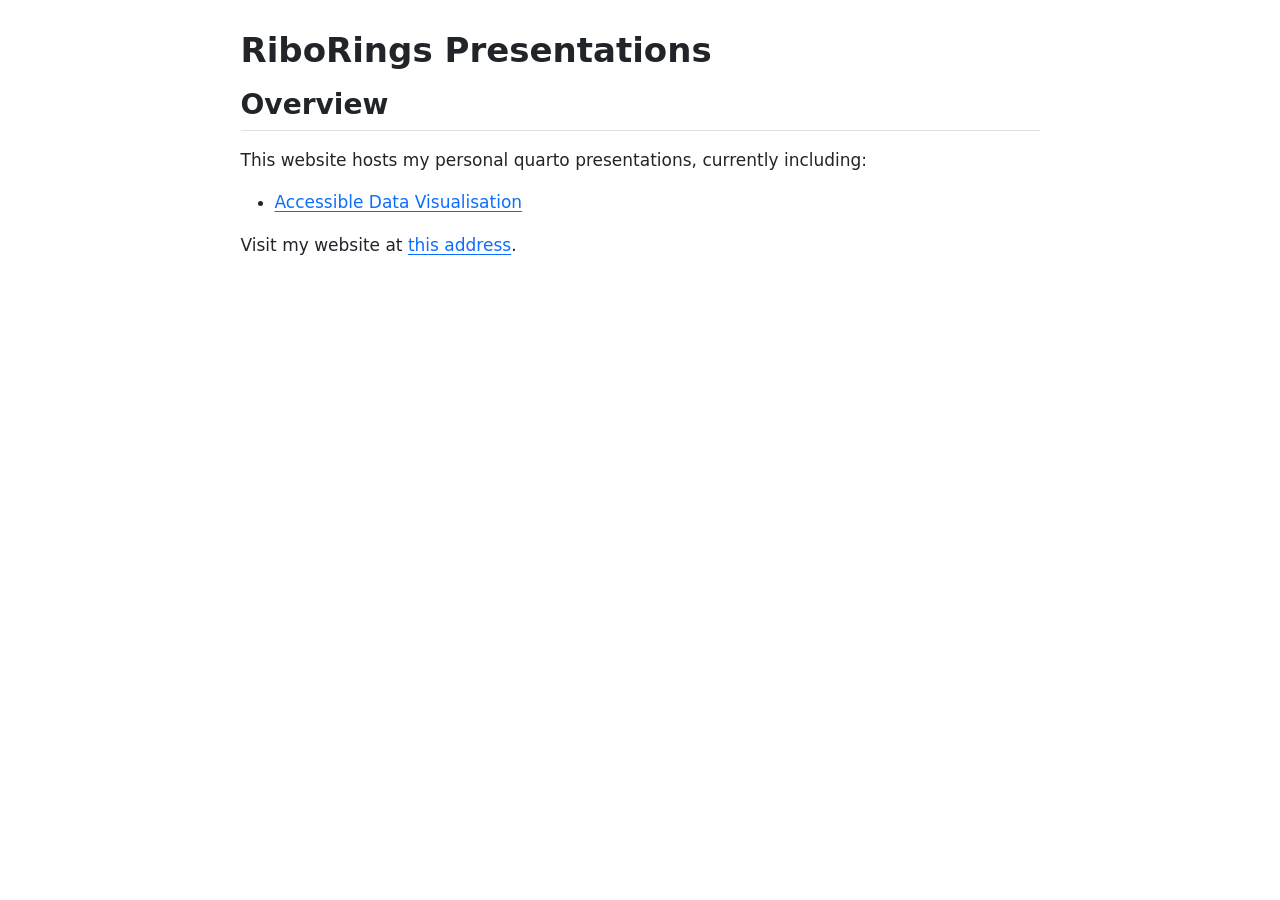
<file: docs/index.html>
<!DOCTYPE html>
<html xmlns="http://www.w3.org/1999/xhtml" lang="en" xml:lang="en"><head>

<meta charset="utf-8">
<meta name="generator" content="quarto-1.6.42">

<meta name="viewport" content="width=device-width, initial-scale=1.0, user-scalable=yes">


<title>RiboRings Presentations</title>
<style>
code{white-space: pre-wrap;}
span.smallcaps{font-variant: small-caps;}
div.columns{display: flex; gap: min(4vw, 1.5em);}
div.column{flex: auto; overflow-x: auto;}
div.hanging-indent{margin-left: 1.5em; text-indent: -1.5em;}
ul.task-list{list-style: none;}
ul.task-list li input[type="checkbox"] {
  width: 0.8em;
  margin: 0 0.8em 0.2em -1em; /* quarto-specific, see https://github.com/quarto-dev/quarto-cli/issues/4556 */ 
  vertical-align: middle;
}
</style>


<script src="site_libs/quarto-nav/quarto-nav.js"></script>
<script src="site_libs/clipboard/clipboard.min.js"></script>
<script src="site_libs/quarto-search/autocomplete.umd.js"></script>
<script src="site_libs/quarto-search/fuse.min.js"></script>
<script src="site_libs/quarto-search/quarto-search.js"></script>
<meta name="quarto:offset" content="./">
<script src="site_libs/quarto-html/quarto.js"></script>
<script src="site_libs/quarto-html/popper.min.js"></script>
<script src="site_libs/quarto-html/tippy.umd.min.js"></script>
<script src="site_libs/quarto-html/anchor.min.js"></script>
<link href="site_libs/quarto-html/tippy.css" rel="stylesheet">
<link href="site_libs/quarto-html/quarto-syntax-highlighting-2f5df379a58b258e96c21c0638c20c03.css" rel="stylesheet" id="quarto-text-highlighting-styles">
<script src="site_libs/bootstrap/bootstrap.min.js"></script>
<link href="site_libs/bootstrap/bootstrap-icons.css" rel="stylesheet">
<link href="site_libs/bootstrap/bootstrap-8dd6e23da5f9574b545e1209655b96bd.min.css" rel="stylesheet" append-hash="true" id="quarto-bootstrap" data-mode="light">
<script id="quarto-search-options" type="application/json">{
  "location": "sidebar",
  "copy-button": false,
  "collapse-after": 3,
  "panel-placement": "start",
  "type": "textbox",
  "limit": 50,
  "keyboard-shortcut": [
    "f",
    "/",
    "s"
  ],
  "show-item-context": false,
  "language": {
    "search-no-results-text": "No results",
    "search-matching-documents-text": "matching documents",
    "search-copy-link-title": "Copy link to search",
    "search-hide-matches-text": "Hide additional matches",
    "search-more-match-text": "more match in this document",
    "search-more-matches-text": "more matches in this document",
    "search-clear-button-title": "Clear",
    "search-text-placeholder": "",
    "search-detached-cancel-button-title": "Cancel",
    "search-submit-button-title": "Submit",
    "search-label": "Search"
  }
}</script>


</head>

<body class="fullcontent">

<div id="quarto-search-results"></div>
<!-- content -->
<div id="quarto-content" class="quarto-container page-columns page-rows-contents page-layout-article">
<!-- sidebar -->
<!-- margin-sidebar -->
    
<!-- main -->
<main class="content" id="quarto-document-content">

<header id="title-block-header" class="quarto-title-block default">
<div class="quarto-title">
<h1 class="title">RiboRings Presentations</h1>
</div>



<div class="quarto-title-meta">

    
  
    
  </div>
  


</header>


<section id="overview" class="level2">
<h2 class="anchored" data-anchor-id="overview">Overview</h2>
<p>This website hosts my personal quarto presentations, currently including:</p>
<ul>
<li><a href="https://riborings.github.io/Presentations/adv.html" target="_blank">Accessible Data Visualisation</a></li>
</ul>
<p>Visit my website at <a href="https://riborings.github.io/" target="_blank">this address</a>.</p>


</section>

</main> <!-- /main -->
<script id="quarto-html-after-body" type="application/javascript">
window.document.addEventListener("DOMContentLoaded", function (event) {
  const toggleBodyColorMode = (bsSheetEl) => {
    const mode = bsSheetEl.getAttribute("data-mode");
    const bodyEl = window.document.querySelector("body");
    if (mode === "dark") {
      bodyEl.classList.add("quarto-dark");
      bodyEl.classList.remove("quarto-light");
    } else {
      bodyEl.classList.add("quarto-light");
      bodyEl.classList.remove("quarto-dark");
    }
  }
  const toggleBodyColorPrimary = () => {
    const bsSheetEl = window.document.querySelector("link#quarto-bootstrap");
    if (bsSheetEl) {
      toggleBodyColorMode(bsSheetEl);
    }
  }
  toggleBodyColorPrimary();  
  const icon = "";
  const anchorJS = new window.AnchorJS();
  anchorJS.options = {
    placement: 'right',
    icon: icon
  };
  anchorJS.add('.anchored');
  const isCodeAnnotation = (el) => {
    for (const clz of el.classList) {
      if (clz.startsWith('code-annotation-')) {                     
        return true;
      }
    }
    return false;
  }
  const onCopySuccess = function(e) {
    // button target
    const button = e.trigger;
    // don't keep focus
    button.blur();
    // flash "checked"
    button.classList.add('code-copy-button-checked');
    var currentTitle = button.getAttribute("title");
    button.setAttribute("title", "Copied!");
    let tooltip;
    if (window.bootstrap) {
      button.setAttribute("data-bs-toggle", "tooltip");
      button.setAttribute("data-bs-placement", "left");
      button.setAttribute("data-bs-title", "Copied!");
      tooltip = new bootstrap.Tooltip(button, 
        { trigger: "manual", 
          customClass: "code-copy-button-tooltip",
          offset: [0, -8]});
      tooltip.show();    
    }
    setTimeout(function() {
      if (tooltip) {
        tooltip.hide();
        button.removeAttribute("data-bs-title");
        button.removeAttribute("data-bs-toggle");
        button.removeAttribute("data-bs-placement");
      }
      button.setAttribute("title", currentTitle);
      button.classList.remove('code-copy-button-checked');
    }, 1000);
    // clear code selection
    e.clearSelection();
  }
  const getTextToCopy = function(trigger) {
      const codeEl = trigger.previousElementSibling.cloneNode(true);
      for (const childEl of codeEl.children) {
        if (isCodeAnnotation(childEl)) {
          childEl.remove();
        }
      }
      return codeEl.innerText;
  }
  const clipboard = new window.ClipboardJS('.code-copy-button:not([data-in-quarto-modal])', {
    text: getTextToCopy
  });
  clipboard.on('success', onCopySuccess);
  if (window.document.getElementById('quarto-embedded-source-code-modal')) {
    const clipboardModal = new window.ClipboardJS('.code-copy-button[data-in-quarto-modal]', {
      text: getTextToCopy,
      container: window.document.getElementById('quarto-embedded-source-code-modal')
    });
    clipboardModal.on('success', onCopySuccess);
  }
    var localhostRegex = new RegExp(/^(?:http|https):\/\/localhost\:?[0-9]*\//);
    var mailtoRegex = new RegExp(/^mailto:/);
      var filterRegex = new RegExp('/' + window.location.host + '/');
    var isInternal = (href) => {
        return filterRegex.test(href) || localhostRegex.test(href) || mailtoRegex.test(href);
    }
    // Inspect non-navigation links and adorn them if external
 	var links = window.document.querySelectorAll('a[href]:not(.nav-link):not(.navbar-brand):not(.toc-action):not(.sidebar-link):not(.sidebar-item-toggle):not(.pagination-link):not(.no-external):not([aria-hidden]):not(.dropdown-item):not(.quarto-navigation-tool):not(.about-link)');
    for (var i=0; i<links.length; i++) {
      const link = links[i];
      if (!isInternal(link.href)) {
        // undo the damage that might have been done by quarto-nav.js in the case of
        // links that we want to consider external
        if (link.dataset.originalHref !== undefined) {
          link.href = link.dataset.originalHref;
        }
      }
    }
  function tippyHover(el, contentFn, onTriggerFn, onUntriggerFn) {
    const config = {
      allowHTML: true,
      maxWidth: 500,
      delay: 100,
      arrow: false,
      appendTo: function(el) {
          return el.parentElement;
      },
      interactive: true,
      interactiveBorder: 10,
      theme: 'quarto',
      placement: 'bottom-start',
    };
    if (contentFn) {
      config.content = contentFn;
    }
    if (onTriggerFn) {
      config.onTrigger = onTriggerFn;
    }
    if (onUntriggerFn) {
      config.onUntrigger = onUntriggerFn;
    }
    window.tippy(el, config); 
  }
  const noterefs = window.document.querySelectorAll('a[role="doc-noteref"]');
  for (var i=0; i<noterefs.length; i++) {
    const ref = noterefs[i];
    tippyHover(ref, function() {
      // use id or data attribute instead here
      let href = ref.getAttribute('data-footnote-href') || ref.getAttribute('href');
      try { href = new URL(href).hash; } catch {}
      const id = href.replace(/^#\/?/, "");
      const note = window.document.getElementById(id);
      if (note) {
        return note.innerHTML;
      } else {
        return "";
      }
    });
  }
  const xrefs = window.document.querySelectorAll('a.quarto-xref');
  const processXRef = (id, note) => {
    // Strip column container classes
    const stripColumnClz = (el) => {
      el.classList.remove("page-full", "page-columns");
      if (el.children) {
        for (const child of el.children) {
          stripColumnClz(child);
        }
      }
    }
    stripColumnClz(note)
    if (id === null || id.startsWith('sec-')) {
      // Special case sections, only their first couple elements
      const container = document.createElement("div");
      if (note.children && note.children.length > 2) {
        container.appendChild(note.children[0].cloneNode(true));
        for (let i = 1; i < note.children.length; i++) {
          const child = note.children[i];
          if (child.tagName === "P" && child.innerText === "") {
            continue;
          } else {
            container.appendChild(child.cloneNode(true));
            break;
          }
        }
        if (window.Quarto?.typesetMath) {
          window.Quarto.typesetMath(container);
        }
        return container.innerHTML
      } else {
        if (window.Quarto?.typesetMath) {
          window.Quarto.typesetMath(note);
        }
        return note.innerHTML;
      }
    } else {
      // Remove any anchor links if they are present
      const anchorLink = note.querySelector('a.anchorjs-link');
      if (anchorLink) {
        anchorLink.remove();
      }
      if (window.Quarto?.typesetMath) {
        window.Quarto.typesetMath(note);
      }
      if (note.classList.contains("callout")) {
        return note.outerHTML;
      } else {
        return note.innerHTML;
      }
    }
  }
  for (var i=0; i<xrefs.length; i++) {
    const xref = xrefs[i];
    tippyHover(xref, undefined, function(instance) {
      instance.disable();
      let url = xref.getAttribute('href');
      let hash = undefined; 
      if (url.startsWith('#')) {
        hash = url;
      } else {
        try { hash = new URL(url).hash; } catch {}
      }
      if (hash) {
        const id = hash.replace(/^#\/?/, "");
        const note = window.document.getElementById(id);
        if (note !== null) {
          try {
            const html = processXRef(id, note.cloneNode(true));
            instance.setContent(html);
          } finally {
            instance.enable();
            instance.show();
          }
        } else {
          // See if we can fetch this
          fetch(url.split('#')[0])
          .then(res => res.text())
          .then(html => {
            const parser = new DOMParser();
            const htmlDoc = parser.parseFromString(html, "text/html");
            const note = htmlDoc.getElementById(id);
            if (note !== null) {
              const html = processXRef(id, note);
              instance.setContent(html);
            } 
          }).finally(() => {
            instance.enable();
            instance.show();
          });
        }
      } else {
        // See if we can fetch a full url (with no hash to target)
        // This is a special case and we should probably do some content thinning / targeting
        fetch(url)
        .then(res => res.text())
        .then(html => {
          const parser = new DOMParser();
          const htmlDoc = parser.parseFromString(html, "text/html");
          const note = htmlDoc.querySelector('main.content');
          if (note !== null) {
            // This should only happen for chapter cross references
            // (since there is no id in the URL)
            // remove the first header
            if (note.children.length > 0 && note.children[0].tagName === "HEADER") {
              note.children[0].remove();
            }
            const html = processXRef(null, note);
            instance.setContent(html);
          } 
        }).finally(() => {
          instance.enable();
          instance.show();
        });
      }
    }, function(instance) {
    });
  }
      let selectedAnnoteEl;
      const selectorForAnnotation = ( cell, annotation) => {
        let cellAttr = 'data-code-cell="' + cell + '"';
        let lineAttr = 'data-code-annotation="' +  annotation + '"';
        const selector = 'span[' + cellAttr + '][' + lineAttr + ']';
        return selector;
      }
      const selectCodeLines = (annoteEl) => {
        const doc = window.document;
        const targetCell = annoteEl.getAttribute("data-target-cell");
        const targetAnnotation = annoteEl.getAttribute("data-target-annotation");
        const annoteSpan = window.document.querySelector(selectorForAnnotation(targetCell, targetAnnotation));
        const lines = annoteSpan.getAttribute("data-code-lines").split(",");
        const lineIds = lines.map((line) => {
          return targetCell + "-" + line;
        })
        let top = null;
        let height = null;
        let parent = null;
        if (lineIds.length > 0) {
            //compute the position of the single el (top and bottom and make a div)
            const el = window.document.getElementById(lineIds[0]);
            top = el.offsetTop;
            height = el.offsetHeight;
            parent = el.parentElement.parentElement;
          if (lineIds.length > 1) {
            const lastEl = window.document.getElementById(lineIds[lineIds.length - 1]);
            const bottom = lastEl.offsetTop + lastEl.offsetHeight;
            height = bottom - top;
          }
          if (top !== null && height !== null && parent !== null) {
            // cook up a div (if necessary) and position it 
            let div = window.document.getElementById("code-annotation-line-highlight");
            if (div === null) {
              div = window.document.createElement("div");
              div.setAttribute("id", "code-annotation-line-highlight");
              div.style.position = 'absolute';
              parent.appendChild(div);
            }
            div.style.top = top - 2 + "px";
            div.style.height = height + 4 + "px";
            div.style.left = 0;
            let gutterDiv = window.document.getElementById("code-annotation-line-highlight-gutter");
            if (gutterDiv === null) {
              gutterDiv = window.document.createElement("div");
              gutterDiv.setAttribute("id", "code-annotation-line-highlight-gutter");
              gutterDiv.style.position = 'absolute';
              const codeCell = window.document.getElementById(targetCell);
              const gutter = codeCell.querySelector('.code-annotation-gutter');
              gutter.appendChild(gutterDiv);
            }
            gutterDiv.style.top = top - 2 + "px";
            gutterDiv.style.height = height + 4 + "px";
          }
          selectedAnnoteEl = annoteEl;
        }
      };
      const unselectCodeLines = () => {
        const elementsIds = ["code-annotation-line-highlight", "code-annotation-line-highlight-gutter"];
        elementsIds.forEach((elId) => {
          const div = window.document.getElementById(elId);
          if (div) {
            div.remove();
          }
        });
        selectedAnnoteEl = undefined;
      };
        // Handle positioning of the toggle
    window.addEventListener(
      "resize",
      throttle(() => {
        elRect = undefined;
        if (selectedAnnoteEl) {
          selectCodeLines(selectedAnnoteEl);
        }
      }, 10)
    );
    function throttle(fn, ms) {
    let throttle = false;
    let timer;
      return (...args) => {
        if(!throttle) { // first call gets through
            fn.apply(this, args);
            throttle = true;
        } else { // all the others get throttled
            if(timer) clearTimeout(timer); // cancel #2
            timer = setTimeout(() => {
              fn.apply(this, args);
              timer = throttle = false;
            }, ms);
        }
      };
    }
      // Attach click handler to the DT
      const annoteDls = window.document.querySelectorAll('dt[data-target-cell]');
      for (const annoteDlNode of annoteDls) {
        annoteDlNode.addEventListener('click', (event) => {
          const clickedEl = event.target;
          if (clickedEl !== selectedAnnoteEl) {
            unselectCodeLines();
            const activeEl = window.document.querySelector('dt[data-target-cell].code-annotation-active');
            if (activeEl) {
              activeEl.classList.remove('code-annotation-active');
            }
            selectCodeLines(clickedEl);
            clickedEl.classList.add('code-annotation-active');
          } else {
            // Unselect the line
            unselectCodeLines();
            clickedEl.classList.remove('code-annotation-active');
          }
        });
      }
  const findCites = (el) => {
    const parentEl = el.parentElement;
    if (parentEl) {
      const cites = parentEl.dataset.cites;
      if (cites) {
        return {
          el,
          cites: cites.split(' ')
        };
      } else {
        return findCites(el.parentElement)
      }
    } else {
      return undefined;
    }
  };
  var bibliorefs = window.document.querySelectorAll('a[role="doc-biblioref"]');
  for (var i=0; i<bibliorefs.length; i++) {
    const ref = bibliorefs[i];
    const citeInfo = findCites(ref);
    if (citeInfo) {
      tippyHover(citeInfo.el, function() {
        var popup = window.document.createElement('div');
        citeInfo.cites.forEach(function(cite) {
          var citeDiv = window.document.createElement('div');
          citeDiv.classList.add('hanging-indent');
          citeDiv.classList.add('csl-entry');
          var biblioDiv = window.document.getElementById('ref-' + cite);
          if (biblioDiv) {
            citeDiv.innerHTML = biblioDiv.innerHTML;
          }
          popup.appendChild(citeDiv);
        });
        return popup.innerHTML;
      });
    }
  }
});
</script>
</div> <!-- /content -->




</body></html>
</file>
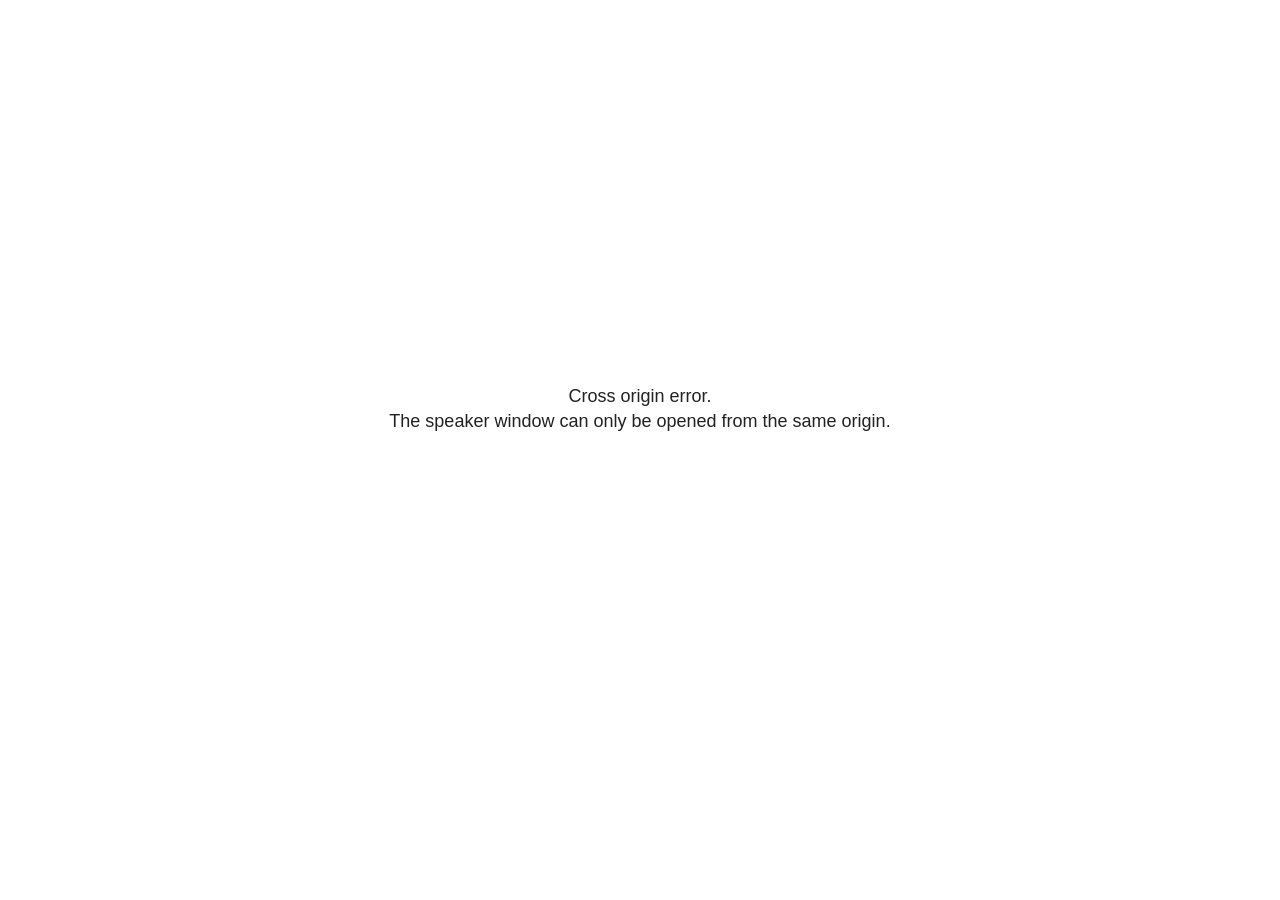
<file: docs/site_libs/revealjs/plugin/notes/speaker-view.html>
<!--
	NOTE: You need to build the notes plugin after making changes to this file.
-->
<html lang="en">
	<head>
		<meta charset="utf-8">

		<title>reveal.js - Speaker View</title>

		<style>
			body {
				font-family: Helvetica;
				font-size: 18px;
			}

			#current-slide,
			#upcoming-slide,
			#speaker-controls {
				padding: 6px;
				box-sizing: border-box;
				-moz-box-sizing: border-box;
			}

			#current-slide iframe,
			#upcoming-slide iframe {
				width: 100%;
				height: 100%;
				border: 1px solid #ddd;
			}

			#current-slide .label,
			#upcoming-slide .label {
				position: absolute;
				top: 10px;
				left: 10px;
				z-index: 2;
			}

			#connection-status {
				position: absolute;
				top: 0;
				left: 0;
				width: 100%;
				height: 100%;
				z-index: 20;
				padding: 30% 20% 20% 20%;
				font-size: 18px;
				color: #222;
				background: #fff;
				text-align: center;
				box-sizing: border-box;
				line-height: 1.4;
			}

			.overlay-element {
				height: 34px;
				line-height: 34px;
				padding: 0 10px;
				text-shadow: none;
				background: rgba( 220, 220, 220, 0.8 );
				color: #222;
				font-size: 14px;
			}

			.overlay-element.interactive:hover {
				background: rgba( 220, 220, 220, 1 );
			}

			#current-slide {
				position: absolute;
				width: 60%;
				height: 100%;
				top: 0;
				left: 0;
				padding-right: 0;
			}

			#upcoming-slide {
				position: absolute;
				width: 40%;
				height: 40%;
				right: 0;
				top: 0;
			}

			/* Speaker controls */
			#speaker-controls {
				position: absolute;
				top: 40%;
				right: 0;
				width: 40%;
				height: 60%;
				overflow: auto;
				font-size: 18px;
			}

				.speaker-controls-time.hidden,
				.speaker-controls-notes.hidden {
					display: none;
				}

				.speaker-controls-time .label,
				.speaker-controls-pace .label,
				.speaker-controls-notes .label {
					text-transform: uppercase;
					font-weight: normal;
					font-size: 0.66em;
					color: #666;
					margin: 0;
				}

				.speaker-controls-time, .speaker-controls-pace {
					border-bottom: 1px solid rgba( 200, 200, 200, 0.5 );
					margin-bottom: 10px;
					padding: 10px 16px;
					padding-bottom: 20px;
					cursor: pointer;
				}

				.speaker-controls-time .reset-button {
					opacity: 0;
					float: right;
					color: #666;
					text-decoration: none;
				}
				.speaker-controls-time:hover .reset-button {
					opacity: 1;
				}

				.speaker-controls-time .timer,
				.speaker-controls-time .clock {
					width: 50%;
				}

				.speaker-controls-time .timer,
				.speaker-controls-time .clock,
				.speaker-controls-time .pacing .hours-value,
				.speaker-controls-time .pacing .minutes-value,
				.speaker-controls-time .pacing .seconds-value {
					font-size: 1.9em;
				}

				.speaker-controls-time .timer {
					float: left;
				}

				.speaker-controls-time .clock {
					float: right;
					text-align: right;
				}

				.speaker-controls-time span.mute {
					opacity: 0.3;
				}

				.speaker-controls-time .pacing-title {
					margin-top: 5px;
				}

				.speaker-controls-time .pacing.ahead {
					color: blue;
				}

				.speaker-controls-time .pacing.on-track {
					color: green;
				}

				.speaker-controls-time .pacing.behind {
					color: red;
				}

				.speaker-controls-notes {
					padding: 10px 16px;
				}

				.speaker-controls-notes .value {
					margin-top: 5px;
					line-height: 1.4;
					font-size: 1.2em;
				}

			/* Layout selector */
			#speaker-layout {
				position: absolute;
				top: 10px;
				right: 10px;
				color: #222;
				z-index: 10;
			}
				#speaker-layout select {
					position: absolute;
					width: 100%;
					height: 100%;
					top: 0;
					left: 0;
					border: 0;
					box-shadow: 0;
					cursor: pointer;
					opacity: 0;

					font-size: 1em;
					background-color: transparent;

					-moz-appearance: none;
					-webkit-appearance: none;
					-webkit-tap-highlight-color: rgba(0, 0, 0, 0);
				}

				#speaker-layout select:focus {
					outline: none;
					box-shadow: none;
				}

			.clear {
				clear: both;
			}

			/* Speaker layout: Wide */
			body[data-speaker-layout="wide"] #current-slide,
			body[data-speaker-layout="wide"] #upcoming-slide {
				width: 50%;
				height: 45%;
				padding: 6px;
			}

			body[data-speaker-layout="wide"] #current-slide {
				top: 0;
				left: 0;
			}

			body[data-speaker-layout="wide"] #upcoming-slide {
				top: 0;
				left: 50%;
			}

			body[data-speaker-layout="wide"] #speaker-controls {
				top: 45%;
				left: 0;
				width: 100%;
				height: 50%;
				font-size: 1.25em;
			}

			/* Speaker layout: Tall */
			body[data-speaker-layout="tall"] #current-slide,
			body[data-speaker-layout="tall"] #upcoming-slide {
				width: 45%;
				height: 50%;
				padding: 6px;
			}

			body[data-speaker-layout="tall"] #current-slide {
				top: 0;
				left: 0;
			}

			body[data-speaker-layout="tall"] #upcoming-slide {
				top: 50%;
				left: 0;
			}

			body[data-speaker-layout="tall"] #speaker-controls {
				padding-top: 40px;
				top: 0;
				left: 45%;
				width: 55%;
				height: 100%;
				font-size: 1.25em;
			}

			/* Speaker layout: Notes only */
			body[data-speaker-layout="notes-only"] #current-slide,
			body[data-speaker-layout="notes-only"] #upcoming-slide {
				display: none;
			}

			body[data-speaker-layout="notes-only"] #speaker-controls {
				padding-top: 40px;
				top: 0;
				left: 0;
				width: 100%;
				height: 100%;
				font-size: 1.25em;
			}

			@media screen and (max-width: 1080px) {
				body[data-speaker-layout="default"] #speaker-controls {
					font-size: 16px;
				}
			}

			@media screen and (max-width: 900px) {
				body[data-speaker-layout="default"] #speaker-controls {
					font-size: 14px;
				}
			}

			@media screen and (max-width: 800px) {
				body[data-speaker-layout="default"] #speaker-controls {
					font-size: 12px;
				}
			}

		</style>
	</head>

	<body>

		<div id="connection-status">Loading speaker view...</div>

		<div id="current-slide"></div>
		<div id="upcoming-slide"><span class="overlay-element label">Upcoming</span></div>
		<div id="speaker-controls">
			<div class="speaker-controls-time">
				<h4 class="label">Time <span class="reset-button">Click to Reset</span></h4>
				<div class="clock">
					<span class="clock-value">0:00 AM</span>
				</div>
				<div class="timer">
					<span class="hours-value">00</span><span class="minutes-value">:00</span><span class="seconds-value">:00</span>
				</div>
				<div class="clear"></div>

				<h4 class="label pacing-title" style="display: none">Pacing – Time to finish current slide</h4>
				<div class="pacing" style="display: none">
					<span class="hours-value">00</span><span class="minutes-value">:00</span><span class="seconds-value">:00</span>
				</div>
			</div>

			<div class="speaker-controls-notes hidden">
				<h4 class="label">Notes</h4>
				<div class="value"></div>
			</div>
		</div>
		<div id="speaker-layout" class="overlay-element interactive">
			<span class="speaker-layout-label"></span>
			<select class="speaker-layout-dropdown"></select>
		</div>

		<script>

			(function() {

				var notes,
					notesValue,
					currentState,
					currentSlide,
					upcomingSlide,
					layoutLabel,
					layoutDropdown,
					pendingCalls = {},
					lastRevealApiCallId = 0,
					connected = false

				var connectionStatus = document.querySelector( '#connection-status' );

				var SPEAKER_LAYOUTS = {
					'default': 'Default',
					'wide': 'Wide',
					'tall': 'Tall',
					'notes-only': 'Notes only'
				};

				setupLayout();

				let openerOrigin;

				try {
					openerOrigin = window.opener.location.origin;
				}
				catch ( error ) { console.warn( error ) }

				// In order to prevent XSS, the speaker view will only run if its
				// opener has the same origin as itself
				if( window.location.origin !== openerOrigin ) {
					connectionStatus.innerHTML = 'Cross origin error.<br>The speaker window can only be opened from the same origin.';
					return;
				}

				var connectionTimeout = setTimeout( function() {
					connectionStatus.innerHTML = 'Error connecting to main window.<br>Please try closing and reopening the speaker view.';
				}, 5000 );

				window.addEventListener( 'message', function( event ) {

					// Validate the origin of all messages to avoid parsing messages
					// that aren't meant for us. Ignore when running off file:// so
					// that the speaker view continues to work without a web server.
					if( window.location.origin !== event.origin && window.location.origin !== 'file://' ) {
						return
					}

					clearTimeout( connectionTimeout );
					connectionStatus.style.display = 'none';

					var data = JSON.parse( event.data );

					// The overview mode is only useful to the reveal.js instance
					// where navigation occurs so we don't sync it
					if( data.state ) delete data.state.overview;

					// Messages sent by the notes plugin inside of the main window
					if( data && data.namespace === 'reveal-notes' ) {
						if( data.type === 'connect' ) {
							handleConnectMessage( data );
						}
						else if( data.type === 'state' ) {
							handleStateMessage( data );
						}
						else if( data.type === 'return' ) {
							pendingCalls[data.callId](data.result);
							delete pendingCalls[data.callId];
						}
					}
					// Messages sent by the reveal.js inside of the current slide preview
					else if( data && data.namespace === 'reveal' ) {
						if( /ready/.test( data.eventName ) ) {
							// Send a message back to notify that the handshake is complete
							window.opener.postMessage( JSON.stringify({ namespace: 'reveal-notes', type: 'connected'} ), '*' );
						}
						else if( /slidechanged|fragmentshown|fragmenthidden|paused|resumed/.test( data.eventName ) && currentState !== JSON.stringify( data.state ) ) {

							dispatchStateToMainWindow( data.state );

						}
					}

				} );

				/**
				 * Updates the presentation in the main window to match the state
				 * of the presentation in the notes window.
				 */
				const dispatchStateToMainWindow = debounce(( state ) => {
					window.opener.postMessage( JSON.stringify({ method: 'setState', args: [ state ]} ), '*' );
				}, 500);

				/**
				 * Asynchronously calls the Reveal.js API of the main frame.
				 */
				function callRevealApi( methodName, methodArguments, callback ) {

					var callId = ++lastRevealApiCallId;
					pendingCalls[callId] = callback;
					window.opener.postMessage( JSON.stringify( {
						namespace: 'reveal-notes',
						type: 'call',
						callId: callId,
						methodName: methodName,
						arguments: methodArguments
					} ), '*' );

				}

				/**
				 * Called when the main window is trying to establish a
				 * connection.
				 */
				function handleConnectMessage( data ) {

					if( connected === false ) {
						connected = true;

						setupIframes( data );
						setupKeyboard();
						setupNotes();
						setupTimer();
						setupHeartbeat();
					}

				}

				/**
				 * Called when the main window sends an updated state.
				 */
				function handleStateMessage( data ) {

					// Store the most recently set state to avoid circular loops
					// applying the same state
					currentState = JSON.stringify( data.state );

					// No need for updating the notes in case of fragment changes
					if ( data.notes ) {
						notes.classList.remove( 'hidden' );
						notesValue.style.whiteSpace = data.whitespace;
						if( data.markdown ) {
							notesValue.innerHTML = marked( data.notes );
						}
						else {
							notesValue.innerHTML = data.notes;
						}
					}
					else {
						notes.classList.add( 'hidden' );
					}

					// Update the note slides
					currentSlide.contentWindow.postMessage( JSON.stringify({ method: 'setState', args: [ data.state ] }), '*' );
					upcomingSlide.contentWindow.postMessage( JSON.stringify({ method: 'setState', args: [ data.state ] }), '*' );
					upcomingSlide.contentWindow.postMessage( JSON.stringify({ method: 'next' }), '*' );

				}

				// Limit to max one state update per X ms
				handleStateMessage = debounce( handleStateMessage, 200 );

				/**
				 * Forward keyboard events to the current slide window.
				 * This enables keyboard events to work even if focus
				 * isn't set on the current slide iframe.
				 *
				 * Block F5 default handling, it reloads and disconnects
				 * the speaker notes window.
				 */
				function setupKeyboard() {

					document.addEventListener( 'keydown', function( event ) {
						if( event.keyCode === 116 || ( event.metaKey && event.keyCode === 82 ) ) {
							event.preventDefault();
							return false;
						}
						currentSlide.contentWindow.postMessage( JSON.stringify({ method: 'triggerKey', args: [ event.keyCode ] }), '*' );
					} );

				}

				/**
				 * Creates the preview iframes.
				 */
				function setupIframes( data ) {

					var params = [
						'receiver',
						'progress=false',
						'history=false',
						'transition=none',
						'autoSlide=0',
						'backgroundTransition=none'
					].join( '&' );

					var urlSeparator = /\?/.test(data.url) ? '&' : '?';
					var hash = '#/' + data.state.indexh + '/' + data.state.indexv;
					var currentURL = data.url + urlSeparator + params + '&scrollActivationWidth=false&postMessageEvents=true' + hash;
					var upcomingURL = data.url + urlSeparator + params + '&scrollActivationWidth=false&controls=false' + hash;

					currentSlide = document.createElement( 'iframe' );
					currentSlide.setAttribute( 'width', 1280 );
					currentSlide.setAttribute( 'height', 1024 );
					currentSlide.setAttribute( 'src', currentURL );
					document.querySelector( '#current-slide' ).appendChild( currentSlide );

					upcomingSlide = document.createElement( 'iframe' );
					upcomingSlide.setAttribute( 'width', 640 );
					upcomingSlide.setAttribute( 'height', 512 );
					upcomingSlide.setAttribute( 'src', upcomingURL );
					document.querySelector( '#upcoming-slide' ).appendChild( upcomingSlide );

				}

				/**
				 * Setup the notes UI.
				 */
				function setupNotes() {

					notes = document.querySelector( '.speaker-controls-notes' );
					notesValue = document.querySelector( '.speaker-controls-notes .value' );

				}

				/**
				 * We send out a heartbeat at all times to ensure we can
				 * reconnect with the main presentation window after reloads.
				 */
				function setupHeartbeat() {

					setInterval( () => {
						window.opener.postMessage( JSON.stringify({ namespace: 'reveal-notes', type: 'heartbeat'} ), '*' );
					}, 1000 );

				}

				function getTimings( callback ) {

					callRevealApi( 'getSlidesAttributes', [], function ( slideAttributes ) {
						callRevealApi( 'getConfig', [], function ( config ) {
							var totalTime = config.totalTime;
							var minTimePerSlide = config.minimumTimePerSlide || 0;
							var defaultTiming = config.defaultTiming;
							if ((defaultTiming == null) && (totalTime == null)) {
								callback(null);
								return;
							}
							// Setting totalTime overrides defaultTiming
							if (totalTime) {
								defaultTiming = 0;
							}
							var timings = [];
							for ( var i in slideAttributes ) {
								var slide = slideAttributes[ i ];
								var timing = defaultTiming;
								if( slide.hasOwnProperty( 'data-timing' )) {
									var t = slide[ 'data-timing' ];
									timing = parseInt(t);
									if( isNaN(timing) ) {
										console.warn("Could not parse timing '" + t + "' of slide " + i + "; using default of " + defaultTiming);
										timing = defaultTiming;
									}
								}
								timings.push(timing);
							}
							if ( totalTime ) {
								// After we've allocated time to individual slides, we summarize it and
								// subtract it from the total time
								var remainingTime = totalTime - timings.reduce( function(a, b) { return a + b; }, 0 );
								// The remaining time is divided by the number of slides that have 0 seconds
								// allocated at the moment, giving the average time-per-slide on the remaining slides
								var remainingSlides = (timings.filter( function(x) { return x == 0 }) ).length
								var timePerSlide = Math.round( remainingTime / remainingSlides, 0 )
								// And now we replace every zero-value timing with that average
								timings = timings.map( function(x) { return (x==0 ? timePerSlide : x) } );
							}
							var slidesUnderMinimum = timings.filter( function(x) { return (x < minTimePerSlide) } ).length
							if ( slidesUnderMinimum ) {
								message = "The pacing time for " + slidesUnderMinimum + " slide(s) is under the configured minimum of " + minTimePerSlide + " seconds. Check the data-timing attribute on individual slides, or consider increasing the totalTime or minimumTimePerSlide configuration options (or removing some slides).";
								alert(message);
							}
							callback( timings );
						} );
					} );

				}

				/**
				 * Return the number of seconds allocated for presenting
				 * all slides up to and including this one.
				 */
				function getTimeAllocated( timings, callback ) {

					callRevealApi( 'getSlidePastCount', [], function ( currentSlide ) {
						var allocated = 0;
						for (var i in timings.slice(0, currentSlide + 1)) {
							allocated += timings[i];
						}
						callback( allocated );
					} );

				}

				/**
				 * Create the timer and clock and start updating them
				 * at an interval.
				 */
				function setupTimer() {

					var start = new Date(),
					timeEl = document.querySelector( '.speaker-controls-time' ),
					clockEl = timeEl.querySelector( '.clock-value' ),
					hoursEl = timeEl.querySelector( '.hours-value' ),
					minutesEl = timeEl.querySelector( '.minutes-value' ),
					secondsEl = timeEl.querySelector( '.seconds-value' ),
					pacingTitleEl = timeEl.querySelector( '.pacing-title' ),
					pacingEl = timeEl.querySelector( '.pacing' ),
					pacingHoursEl = pacingEl.querySelector( '.hours-value' ),
					pacingMinutesEl = pacingEl.querySelector( '.minutes-value' ),
					pacingSecondsEl = pacingEl.querySelector( '.seconds-value' );

					var timings = null;
					getTimings( function ( _timings ) {

						timings = _timings;
						if (_timings !== null) {
							pacingTitleEl.style.removeProperty('display');
							pacingEl.style.removeProperty('display');
						}

						// Update once directly
						_updateTimer();

						// Then update every second
						setInterval( _updateTimer, 1000 );

					} );


					function _resetTimer() {

						if (timings == null) {
							start = new Date();
							_updateTimer();
						}
						else {
							// Reset timer to beginning of current slide
							getTimeAllocated( timings, function ( slideEndTimingSeconds ) {
								var slideEndTiming = slideEndTimingSeconds * 1000;
								callRevealApi( 'getSlidePastCount', [], function ( currentSlide ) {
									var currentSlideTiming = timings[currentSlide] * 1000;
									var previousSlidesTiming = slideEndTiming - currentSlideTiming;
									var now = new Date();
									start = new Date(now.getTime() - previousSlidesTiming);
									_updateTimer();
								} );
							} );
						}

					}

					timeEl.addEventListener( 'click', function() {
						_resetTimer();
						return false;
					} );

					function _displayTime( hrEl, minEl, secEl, time) {

						var sign = Math.sign(time) == -1 ? "-" : "";
						time = Math.abs(Math.round(time / 1000));
						var seconds = time % 60;
						var minutes = Math.floor( time / 60 ) % 60 ;
						var hours = Math.floor( time / ( 60 * 60 )) ;
						hrEl.innerHTML = sign + zeroPadInteger( hours );
						if (hours == 0) {
							hrEl.classList.add( 'mute' );
						}
						else {
							hrEl.classList.remove( 'mute' );
						}
						minEl.innerHTML = ':' + zeroPadInteger( minutes );
						if (hours == 0 && minutes == 0) {
							minEl.classList.add( 'mute' );
						}
						else {
							minEl.classList.remove( 'mute' );
						}
						secEl.innerHTML = ':' + zeroPadInteger( seconds );
					}

					function _updateTimer() {

						var diff, hours, minutes, seconds,
						now = new Date();

						diff = now.getTime() - start.getTime();

						clockEl.innerHTML = now.toLocaleTimeString( 'en-US', { hour12: true, hour: '2-digit', minute:'2-digit' } );
						_displayTime( hoursEl, minutesEl, secondsEl, diff );
						if (timings !== null) {
							_updatePacing(diff);
						}

					}

					function _updatePacing(diff) {

						getTimeAllocated( timings, function ( slideEndTimingSeconds ) {
							var slideEndTiming = slideEndTimingSeconds * 1000;

							callRevealApi( 'getSlidePastCount', [], function ( currentSlide ) {
								var currentSlideTiming = timings[currentSlide] * 1000;
								var timeLeftCurrentSlide = slideEndTiming - diff;
								if (timeLeftCurrentSlide < 0) {
									pacingEl.className = 'pacing behind';
								}
								else if (timeLeftCurrentSlide < currentSlideTiming) {
									pacingEl.className = 'pacing on-track';
								}
								else {
									pacingEl.className = 'pacing ahead';
								}
								_displayTime( pacingHoursEl, pacingMinutesEl, pacingSecondsEl, timeLeftCurrentSlide );
							} );
						} );
					}

				}

				/**
				 * Sets up the speaker view layout and layout selector.
				 */
				function setupLayout() {

					layoutDropdown = document.querySelector( '.speaker-layout-dropdown' );
					layoutLabel = document.querySelector( '.speaker-layout-label' );

					// Render the list of available layouts
					for( var id in SPEAKER_LAYOUTS ) {
						var option = document.createElement( 'option' );
						option.setAttribute( 'value', id );
						option.textContent = SPEAKER_LAYOUTS[ id ];
						layoutDropdown.appendChild( option );
					}

					// Monitor the dropdown for changes
					layoutDropdown.addEventListener( 'change', function( event ) {

						setLayout( layoutDropdown.value );

					}, false );

					// Restore any currently persisted layout
					setLayout( getLayout() );

				}

				/**
				 * Sets a new speaker view layout. The layout is persisted
				 * in local storage.
				 */
				function setLayout( value ) {

					var title = SPEAKER_LAYOUTS[ value ];

					layoutLabel.innerHTML = 'Layout' + ( title ? ( ': ' + title ) : '' );
					layoutDropdown.value = value;

					document.body.setAttribute( 'data-speaker-layout', value );

					// Persist locally
					if( supportsLocalStorage() ) {
						window.localStorage.setItem( 'reveal-speaker-layout', value );
					}

				}

				/**
				 * Returns the ID of the most recently set speaker layout
				 * or our default layout if none has been set.
				 */
				function getLayout() {

					if( supportsLocalStorage() ) {
						var layout = window.localStorage.getItem( 'reveal-speaker-layout' );
						if( layout ) {
							return layout;
						}
					}

					// Default to the first record in the layouts hash
					for( var id in SPEAKER_LAYOUTS ) {
						return id;
					}

				}

				function supportsLocalStorage() {

					try {
						localStorage.setItem('test', 'test');
						localStorage.removeItem('test');
						return true;
					}
					catch( e ) {
						return false;
					}

				}

				function zeroPadInteger( num ) {

					var str = '00' + parseInt( num );
					return str.substring( str.length - 2 );

				}

				/**
				 * Limits the frequency at which a function can be called.
				 */
				function debounce( fn, ms ) {

					var lastTime = 0,
						timeout;

					return function() {

						var args = arguments;
						var context = this;

						clearTimeout( timeout );

						var timeSinceLastCall = Date.now() - lastTime;
						if( timeSinceLastCall > ms ) {
							fn.apply( context, args );
							lastTime = Date.now();
						}
						else {
							timeout = setTimeout( function() {
								fn.apply( context, args );
								lastTime = Date.now();
							}, ms - timeSinceLastCall );
						}

					}

				}

			})();

		</script>
	</body>
</html>
</file>
<file: docs/site_libs/quarto-html/tippy.css>
.tippy-box[data-animation=fade][data-state=hidden]{opacity:0}[data-tippy-root]{max-width:calc(100vw - 10px)}.tippy-box{position:relative;background-color:#333;color:#fff;border-radius:4px;font-size:14px;line-height:1.4;white-space:normal;outline:0;transition-property:transform,visibility,opacity}.tippy-box[data-placement^=top]>.tippy-arrow{bottom:0}.tippy-box[data-placement^=top]>.tippy-arrow:before{bottom:-7px;left:0;border-width:8px 8px 0;border-top-color:initial;transform-origin:center top}.tippy-box[data-placement^=bottom]>.tippy-arrow{top:0}.tippy-box[data-placement^=bottom]>.tippy-arrow:before{top:-7px;left:0;border-width:0 8px 8px;border-bottom-color:initial;transform-origin:center bottom}.tippy-box[data-placement^=left]>.tippy-arrow{right:0}.tippy-box[data-placement^=left]>.tippy-arrow:before{border-width:8px 0 8px 8px;border-left-color:initial;right:-7px;transform-origin:center left}.tippy-box[data-placement^=right]>.tippy-arrow{left:0}.tippy-box[data-placement^=right]>.tippy-arrow:before{left:-7px;border-width:8px 8px 8px 0;border-right-color:initial;transform-origin:center right}.tippy-box[data-inertia][data-state=visible]{transition-timing-function:cubic-bezier(.54,1.5,.38,1.11)}.tippy-arrow{width:16px;height:16px;color:#333}.tippy-arrow:before{content:"";position:absolute;border-color:transparent;border-style:solid}.tippy-content{position:relative;padding:5px 9px;z-index:1}
</file>
<file: docs/site_libs/quarto-html/quarto-syntax-highlighting-2f5df379a58b258e96c21c0638c20c03.css>
/* quarto syntax highlight colors */
:root {
  --quarto-hl-ot-color: #003B4F;
  --quarto-hl-at-color: #657422;
  --quarto-hl-ss-color: #20794D;
  --quarto-hl-an-color: #5E5E5E;
  --quarto-hl-fu-color: #4758AB;
  --quarto-hl-st-color: #20794D;
  --quarto-hl-cf-color: #003B4F;
  --quarto-hl-op-color: #5E5E5E;
  --quarto-hl-er-color: #AD0000;
  --quarto-hl-bn-color: #AD0000;
  --quarto-hl-al-color: #AD0000;
  --quarto-hl-va-color: #111111;
  --quarto-hl-bu-color: inherit;
  --quarto-hl-ex-color: inherit;
  --quarto-hl-pp-color: #AD0000;
  --quarto-hl-in-color: #5E5E5E;
  --quarto-hl-vs-color: #20794D;
  --quarto-hl-wa-color: #5E5E5E;
  --quarto-hl-do-color: #5E5E5E;
  --quarto-hl-im-color: #00769E;
  --quarto-hl-ch-color: #20794D;
  --quarto-hl-dt-color: #AD0000;
  --quarto-hl-fl-color: #AD0000;
  --quarto-hl-co-color: #5E5E5E;
  --quarto-hl-cv-color: #5E5E5E;
  --quarto-hl-cn-color: #8f5902;
  --quarto-hl-sc-color: #5E5E5E;
  --quarto-hl-dv-color: #AD0000;
  --quarto-hl-kw-color: #003B4F;
}

/* other quarto variables */
:root {
  --quarto-font-monospace: SFMono-Regular, Menlo, Monaco, Consolas, "Liberation Mono", "Courier New", monospace;
}

pre > code.sourceCode > span {
  color: #003B4F;
}

code span {
  color: #003B4F;
}

code.sourceCode > span {
  color: #003B4F;
}

div.sourceCode,
div.sourceCode pre.sourceCode {
  color: #003B4F;
}

code span.ot {
  color: #003B4F;
  font-style: inherit;
}

code span.at {
  color: #657422;
  font-style: inherit;
}

code span.ss {
  color: #20794D;
  font-style: inherit;
}

code span.an {
  color: #5E5E5E;
  font-style: inherit;
}

code span.fu {
  color: #4758AB;
  font-style: inherit;
}

code span.st {
  color: #20794D;
  font-style: inherit;
}

code span.cf {
  color: #003B4F;
  font-weight: bold;
  font-style: inherit;
}

code span.op {
  color: #5E5E5E;
  font-style: inherit;
}

code span.er {
  color: #AD0000;
  font-style: inherit;
}

code span.bn {
  color: #AD0000;
  font-style: inherit;
}

code span.al {
  color: #AD0000;
  font-style: inherit;
}

code span.va {
  color: #111111;
  font-style: inherit;
}

code span.bu {
  font-style: inherit;
}

code span.ex {
  font-style: inherit;
}

code span.pp {
  color: #AD0000;
  font-style: inherit;
}

code span.in {
  color: #5E5E5E;
  font-style: inherit;
}

code span.vs {
  color: #20794D;
  font-style: inherit;
}

code span.wa {
  color: #5E5E5E;
  font-style: italic;
}

code span.do {
  color: #5E5E5E;
  font-style: italic;
}

code span.im {
  color: #00769E;
  font-style: inherit;
}

code span.ch {
  color: #20794D;
  font-style: inherit;
}

code span.dt {
  color: #AD0000;
  font-style: inherit;
}

code span.fl {
  color: #AD0000;
  font-style: inherit;
}

code span.co {
  color: #5E5E5E;
  font-style: inherit;
}

code span.cv {
  color: #5E5E5E;
  font-style: italic;
}

code span.cn {
  color: #8f5902;
  font-style: inherit;
}

code span.sc {
  color: #5E5E5E;
  font-style: inherit;
}

code span.dv {
  color: #AD0000;
  font-style: inherit;
}

code span.kw {
  color: #003B4F;
  font-weight: bold;
  font-style: inherit;
}

.prevent-inlining {
  content: "</";
}

/*# sourceMappingURL=35eb38a806ee71ea6d2563be2308c832.css.map */
</file>
